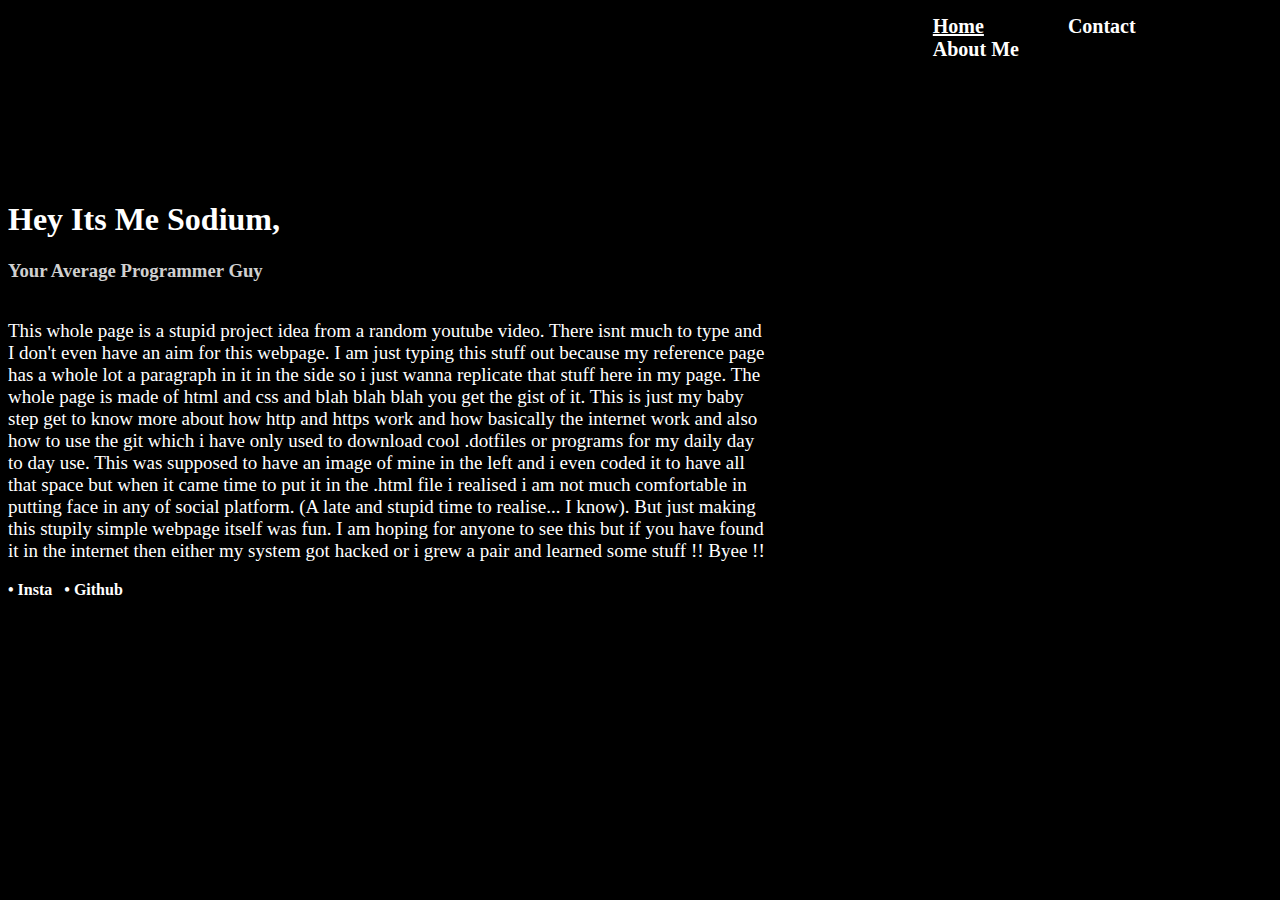
<file: index.html>
<html lang="en">
<head>
<meta charset="utf-8" />
<title>Portfolio....Kinda</title>
<link rel="stylesheet" href="style.css">
</head>

<body>
	
	<div id="topbar">
		<div id=left>
			<a href="home.html" class="nav">Home</a> <a class="nav" href="progress.html" id="c">Contact</a> <a class="nav" href="progress.html" id="a">About Me</a>
		</div>
	</div>
		<div id="content">
			<header>
				<h1>Hey Its Me Sodium,</h1>
				<h3>Your Average Programmer Guy</h3>
			</header>
			<section>
				<p>
					This whole page is a stupid project idea from a random youtube video. There isnt much to type and I don't even have an aim for this webpage.
					I am just typing this stuff out because my reference page has a whole lot a paragraph in it in the side so i just wanna replicate that stuff 
					here in my page. The whole page is made of html and css and blah blah blah you get the gist of it. This is just my baby step get to know 
					more about how http and https work and how basically the internet work and also how to use the git which i have only used to download cool 
					.dotfiles or programs for my daily day to day use. This was supposed to have an image of mine in the left and i even coded it to have all that 
					space but when it came time to put it in the .html file i realised i am not much comfortable in putting face in any of social platform.
					(A late and stupid time to realise... I know). But just making this stupily simple webpage itself was fun. I am hoping for anyone to see this
					but if you have found it in the internet then either my system got hacked or i grew a pair and learned some stuff !! Byee !! 
				</p>
			</section>
			<div id="social">
				<a href="https://www.instagram.com/sodium.thought/" class="low"> • Insta </a> &nbsp;
				<a href="https://github.com/2Sodium" class="low"> • Github </a>&nbsp;
			</div>
		</div>
</body>

</html>
</file>
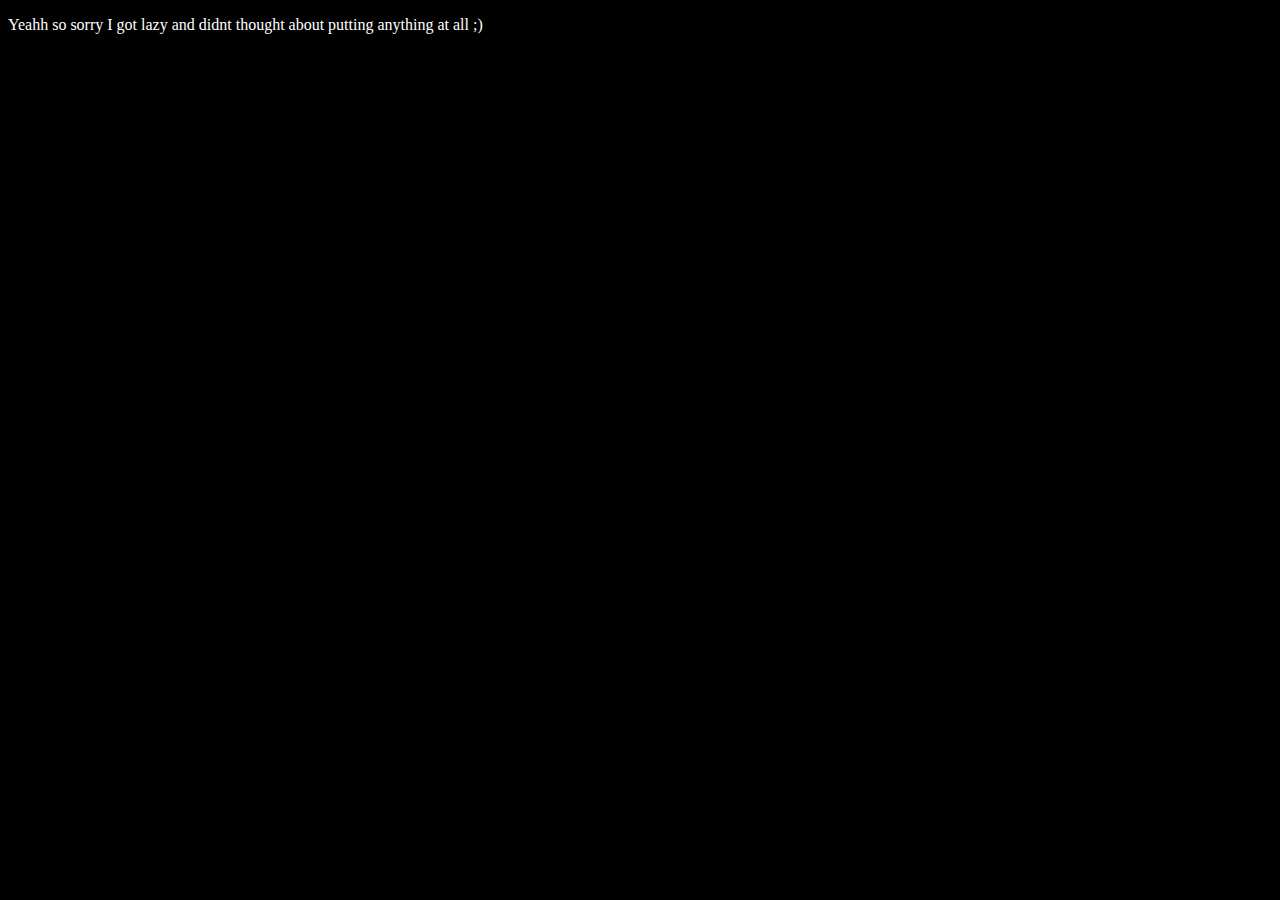
<file: progress.html>
<!DOCTYPE html>
<html lang="en">
<head>
<meta charset="utf-8" />
<title>on construction</title>
</head>
<style>
body{
	background:black;
	color:white;
	}
</style>
<body>
<p>Yeahh so sorry I got lazy and didnt thought about putting anything at all ;) </p>
</body>

</html>
</file>
<file: style.css>
*{
color:white;
font-family:"JetBrains Mono";
}


body{
background: black;
}

.nav{
font-size:20px;
font-weight:bold;
margin-left: 40px;
margin-right:40px;
}

#left{
margin-left:70%;
}

#topbar{
width:100%;
height:60px;
color:green;
display:flex;
align-items:center;
}

section{
display:flex;
align-items:right;
text-align:left;
width:60%;
font-size:19px;
}

#content{
align-items:right;
position:absolute;
top:20%;
}

h3{
color:#d0d0d0;
}

#c , #a{text-decoration:none;}

.low{
text-decoration:none;
font-weight:bold;

}
</file>
